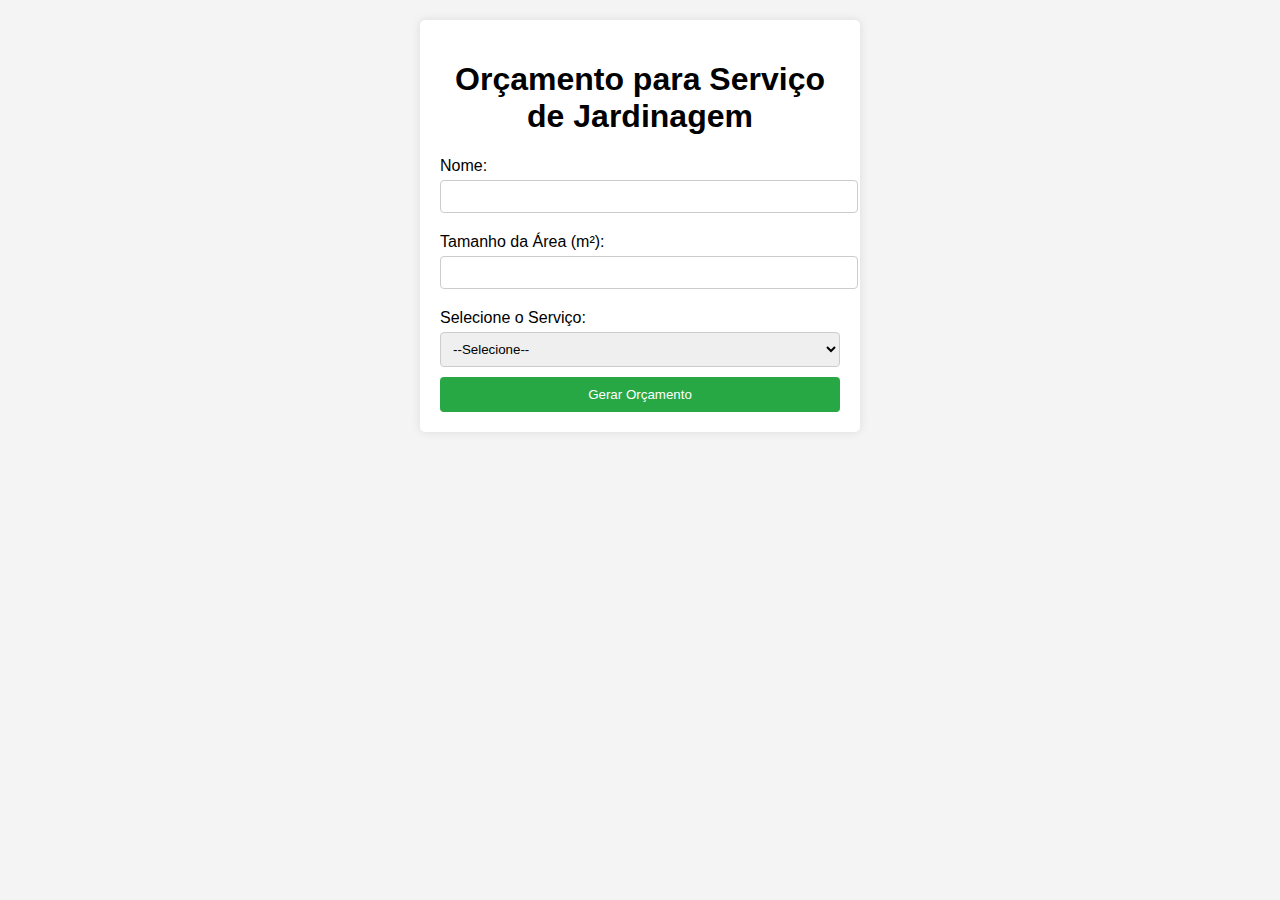
<file: index.html>
<!DOCTYPE html>
<html lang="pt-BR">
<head>
    <meta charset="UTF-8">
    <meta name="viewport" content="width=device-width, initial-scale=1.0">
    <title>Serviço de Jardinagem</title>
    <link rel="stylesheet" href="style.css">
</head>
<body>
    <div class="container">
        <h1>Orçamento para Serviço de Jardinagem</h1>
        <form id="jardinagemForm">
            <label for="nome">Nome:</label>
            <input type="text" id="nome" required>

            <label for="area">Tamanho da Área (m²):</label>
            <input type="number" id="area" required>

            <label for="servico">Selecione o Serviço:</label>
            <select id="servico" required>
                <option value="">--Selecione--</option>
                <option value="poda">Poda - R$ 100,00</option>
                <option value="jardinagem">Jardinagem - R$ 150,00</option>
                <option value="jardinagemCompleta">Jardinagem Completa - R$ 300,00</option>
            </select>

            <button type="submit">Gerar Orçamento</button>
        </form>
    </div>

    <script src="script.js"></script>
</body>
</html>
</file>
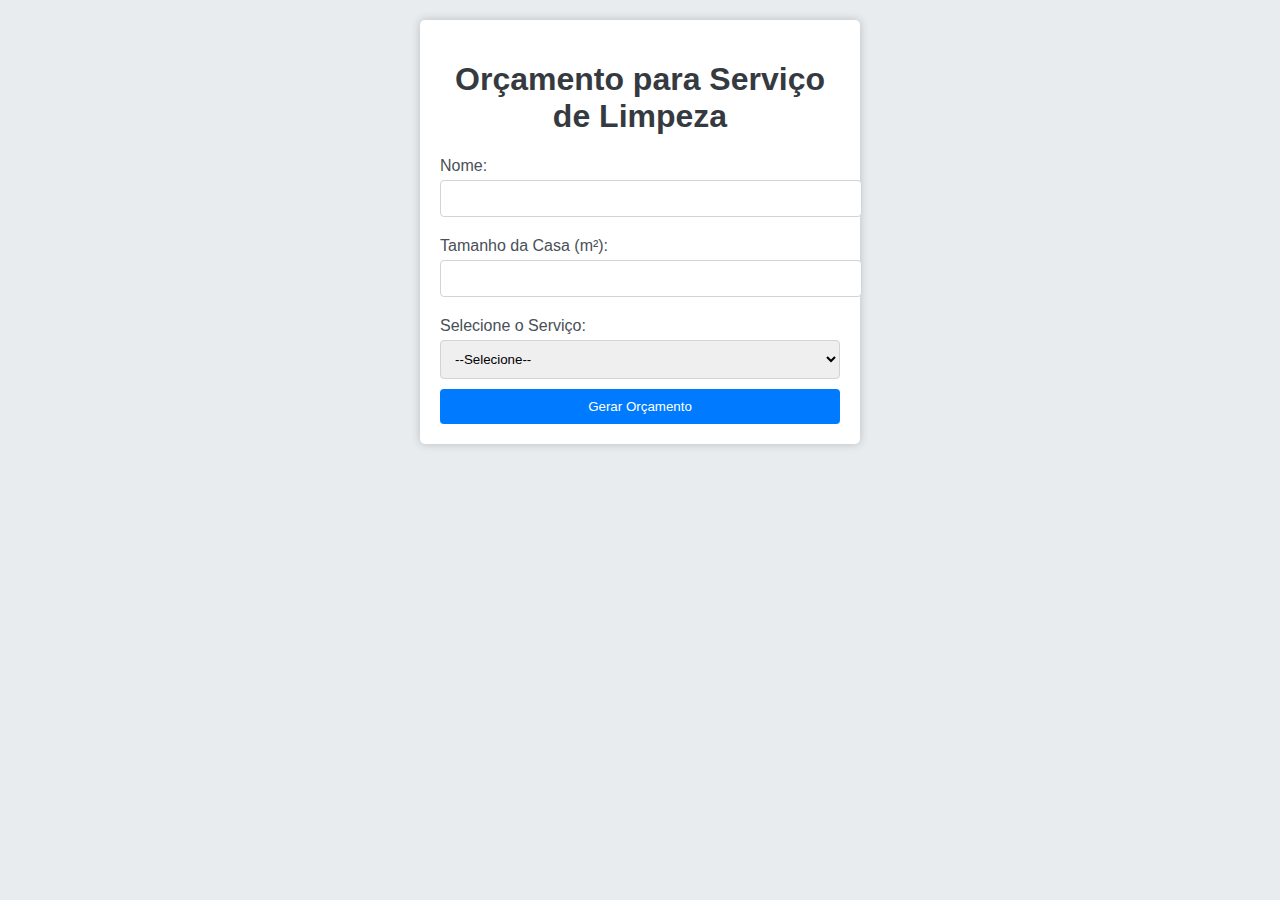
<file: ATV PROVA EX2/index.html>
<!DOCTYPE html>
<html lang="pt-BR">
<head>
    <meta charset="UTF-8">
    <meta name="viewport" content="width=device-width, initial-scale=1.0">
    <title>Orçamento para Serviço de Limpeza</title>
    <link rel="stylesheet" href="style.css">
</head>
<body>
    <div class="container">
        <h1>Orçamento para Serviço de Limpeza</h1>
        <form id="limpezaForm">
            <label for="nome">Nome:</label>
            <input type="text" id="nome" required>

            <label for="area">Tamanho da Casa (m²):</label>
            <input type="number" id="area" required>

            <label for="servico">Selecione o Serviço:</label>
            <select id="servico" required>
                <option value="">--Selecione--</option>
                <option value="limpezaBasica">Limpeza Básica - R$ 80,00</option>
                <option value="limpezaProfunda">Limpeza Profunda - R$ 150,00</option>
                <option value="limpezaCompleta">Limpeza Completa - R$ 250,00</option>
            </select>

            <button type="submit">Gerar Orçamento</button>
        </form>
    </div>

    <script src="script.js"></script>
</body>
</html>
</file>
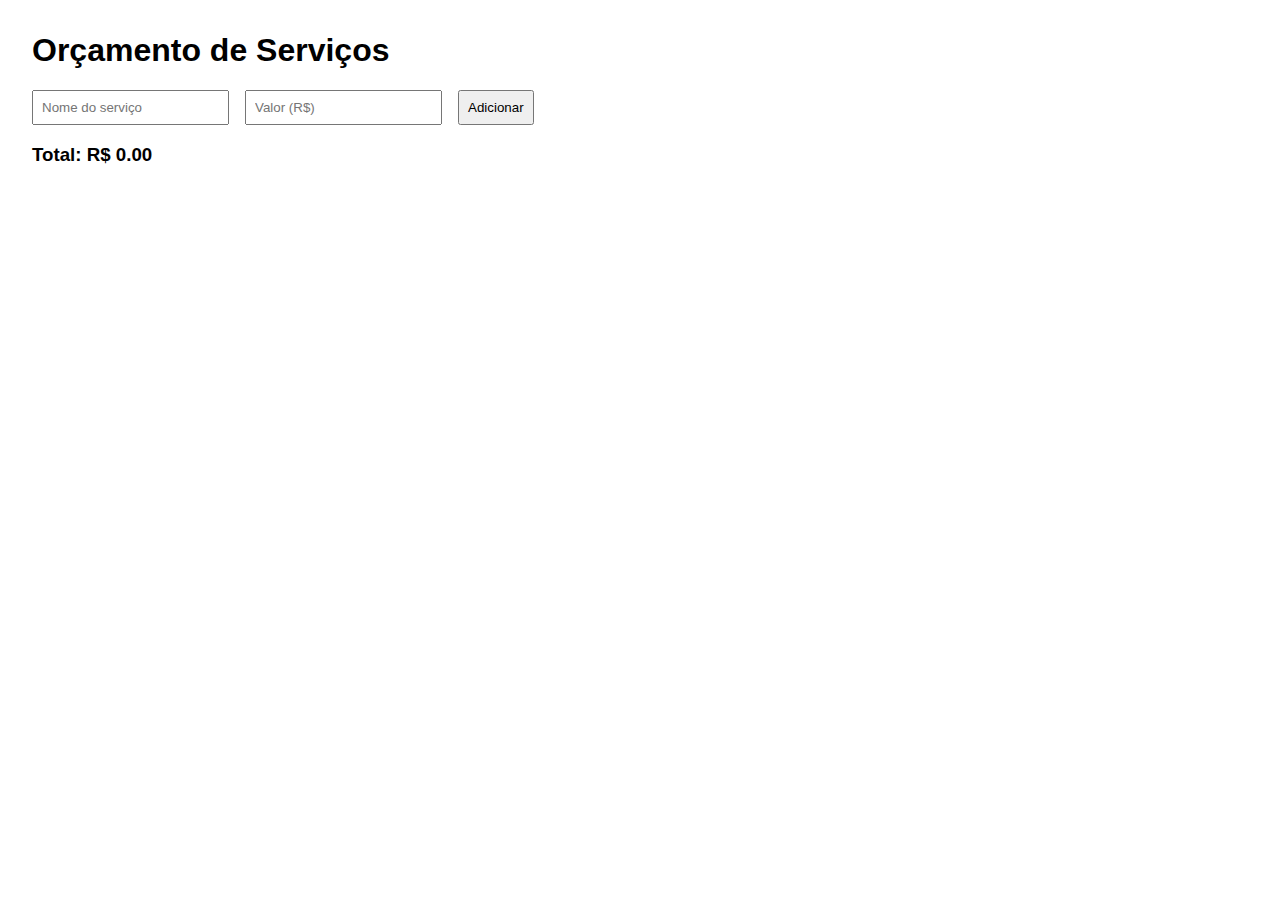
<file: ATV PROVA EX3/index.html>
<!DOCTYPE html>
<html lang="pt-br">
<head>
  <meta charset="UTF-8" />
  <title>Orçamento de Serviços</title>
  <link rel="stylesheet" href="style.css">
</head>
<body>
  <h1>Orçamento de Serviços</h1>
  <form id="form-orcamento">
    <input type="text" id="servico" placeholder="Nome do serviço" required />
    <input type="number" id="valor" placeholder="Valor (R$)" required />
    <button type="submit">Adicionar</button>
  </form>
  
  <ul id="lista-servicos"></ul>
  <h3>Total: R$ <span id="total">0.00</span></h3>

  <script src="script.js"></script>
</body>
</html>
</file>
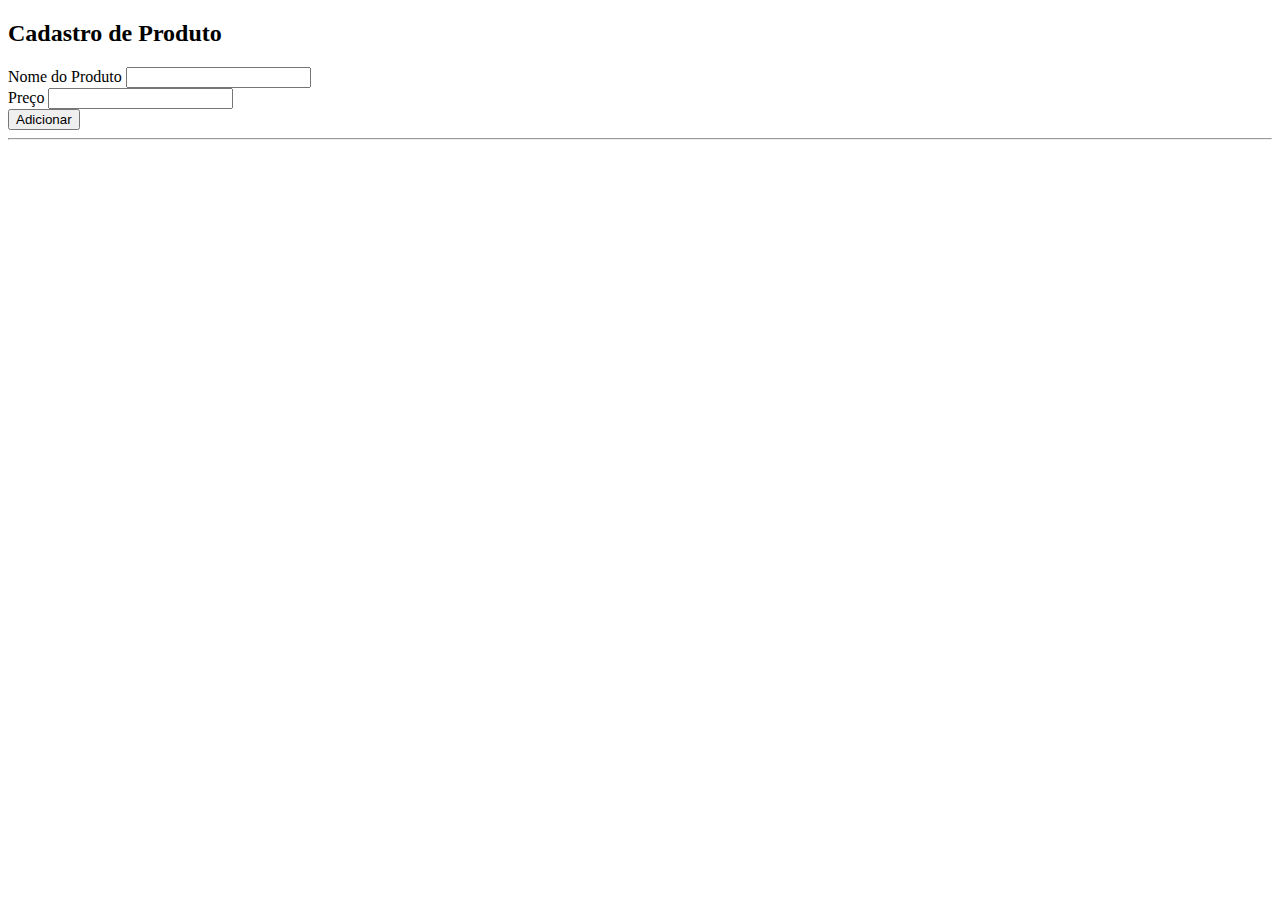
<file: boostrap/index.html>
<!DOCTYPE html>
<html lang="en">
<head>
    <meta charset="UTF-8">
    <meta name="viewport" content="width=device-width, initial-scale=1.0">
    <title>Document</title>
</head>
<body>
    <div class="container mt-5">
        <h2 class="text-center mb-4">Cadastro de Produto</h2>
        <form id="form-produto">
          <div class="mb-3">
            <label class="form-label">Nome do Produto</label>
            <input type="text" id="nome" class="form-control" required>
          </div>
          <div class="mb-3">
            <label class="form-label">Preço</label>
            <input type="number" id="preco" class="form-control" required>
          </div>
          <button type="submit" class="btn btn-success">Adicionar</button>
        </form>
      
        <hr>
      
        <ul id="lista" class="list-group mt-3"></ul>
      </div>
      
      <script>
        const form = document.getElementById('form-produto');
        const lista = document.getElementById('lista');
      
        form.addEventListener('submit', function (e) {
          e.preventDefault();
          const nome = document.getElementById('nome').value;
          const preco = parseFloat(document.getElementById('preco').value);
      
          const li = document.createElement('li');
          li.className = 'list-group-item d-flex justify-content-between';
          li.textContent = `${nome} - R$ ${preco.toFixed(2)}`;
      
          const btn = document.createElement('button');
          btn.textContent = 'Remover';
          btn.className = 'btn btn-sm btn-danger';
          btn.onclick = () => li.remove();
      
          li.appendChild(btn);
          lista.appendChild(li);
      
          form.reset();
        });
      </script>
</body>
</html>
</file>
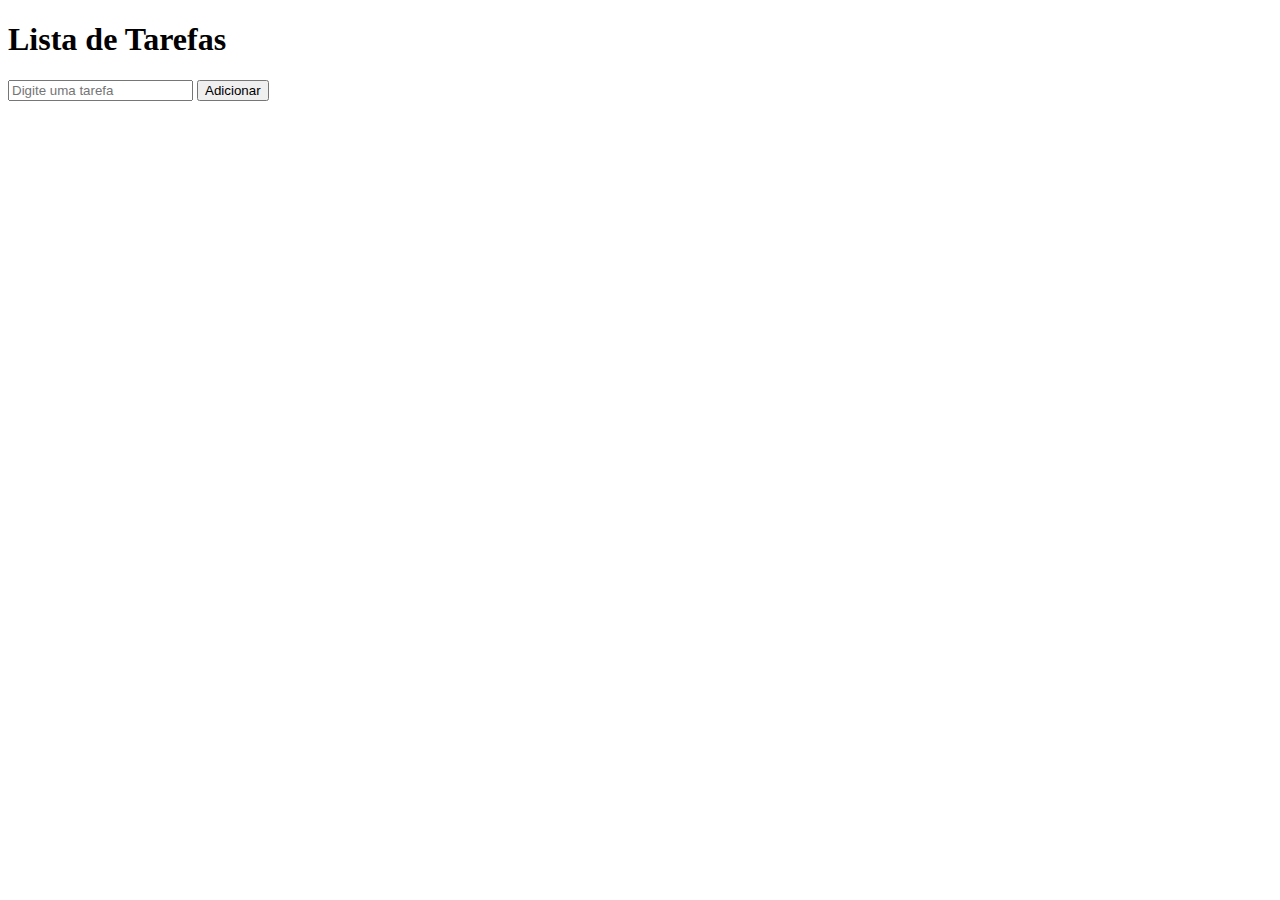
<file: TESTE/index.html>
<!DOCTYPE html>
<html lang="en">
<head>
    <meta charset="UTF-8">
    <meta name="viewport" content="width=device-width, initial-scale=1.0">
    <title>Document</title>
</head>
<body>
    <h1>Lista de Tarefas</h1>
<input type="text" id="nova-tarefa" placeholder="Digite uma tarefa">
<button id="adicionar">Adicionar</button>

<ul id="lista-tarefas"></ul>
<script src="script.js"></script>
</body>
</html>
</file>
<file: style.css>
body {
    font-family: Arial, sans-serif;
    background-color: #f4f4f4;
    margin: 0;
    padding: 20px;
}

.container {
    max-width: 400px;
    margin: auto;
    background: white;
    padding: 20px;
    border-radius: 5px;
    box-shadow: 0 0 10px rgba(0, 0, 0, 0.1);
}

h1 {
    text-align: center;
}

label {
    display: block;
    margin: 10px 0 5px;
}

input, select {
    width: 100%;
    padding: 8px;
    margin-bottom: 10px;
    border: 1px solid #ccc;
    border-radius: 4px;
}

button {
    width: 100%;
    padding: 10px;
    background-color: #28a745;
    color: white;
    border: none;
    border-radius: 4px;
    cursor: pointer;
}

button:hover {
    background-color: #218838;
}
</file>
<file: ATV PROVA EX2/style.css>
body {
    font-family: Arial, sans-serif;
    background-color: #e9ecef;
    margin: 0;
    padding: 20px;
}

.container {
    max-width: 400px;
    margin: auto;
    background: white;
    padding: 20px;
    border-radius: 5px;
    box-shadow: 0 0 10px rgba(0, 0, 0, 0.2);
}

h1 {
    text-align: center;
    color: #343a40;
}

label {
    display: block;
    margin: 10px 0 5px;
    color: #495057;
}

input, select {
    width: 100%;
    padding: 10px;
    margin-bottom: 10px;
    border: 1px solid #ced4da;
    border-radius: 4px;
}

button {
    width: 100%;
    padding: 10px;
    background-color: #007bff;
    color: white;
    border: none;
    border-radius: 4px;
    cursor: pointer;
}

button:hover {
    background-color: #0056b3;
}
</file>
<file: ATV PROVA EX3/style.css>
body {
    font-family: Arial, sans-serif;
    margin: 2rem;
    max-width: 600px;
  }
  
  form {
    display: flex;
    gap: 1rem;
    margin-bottom: 1rem;
  }
  
  input, button {
    padding: 0.5rem;
  }
  
  ul {
    list-style-type: none;
    padding: 0;
  }
  
  li {
    background: #f0f0f0;
    padding: 0.5rem;
    margin-bottom: 0.5rem;
  }
</file>
